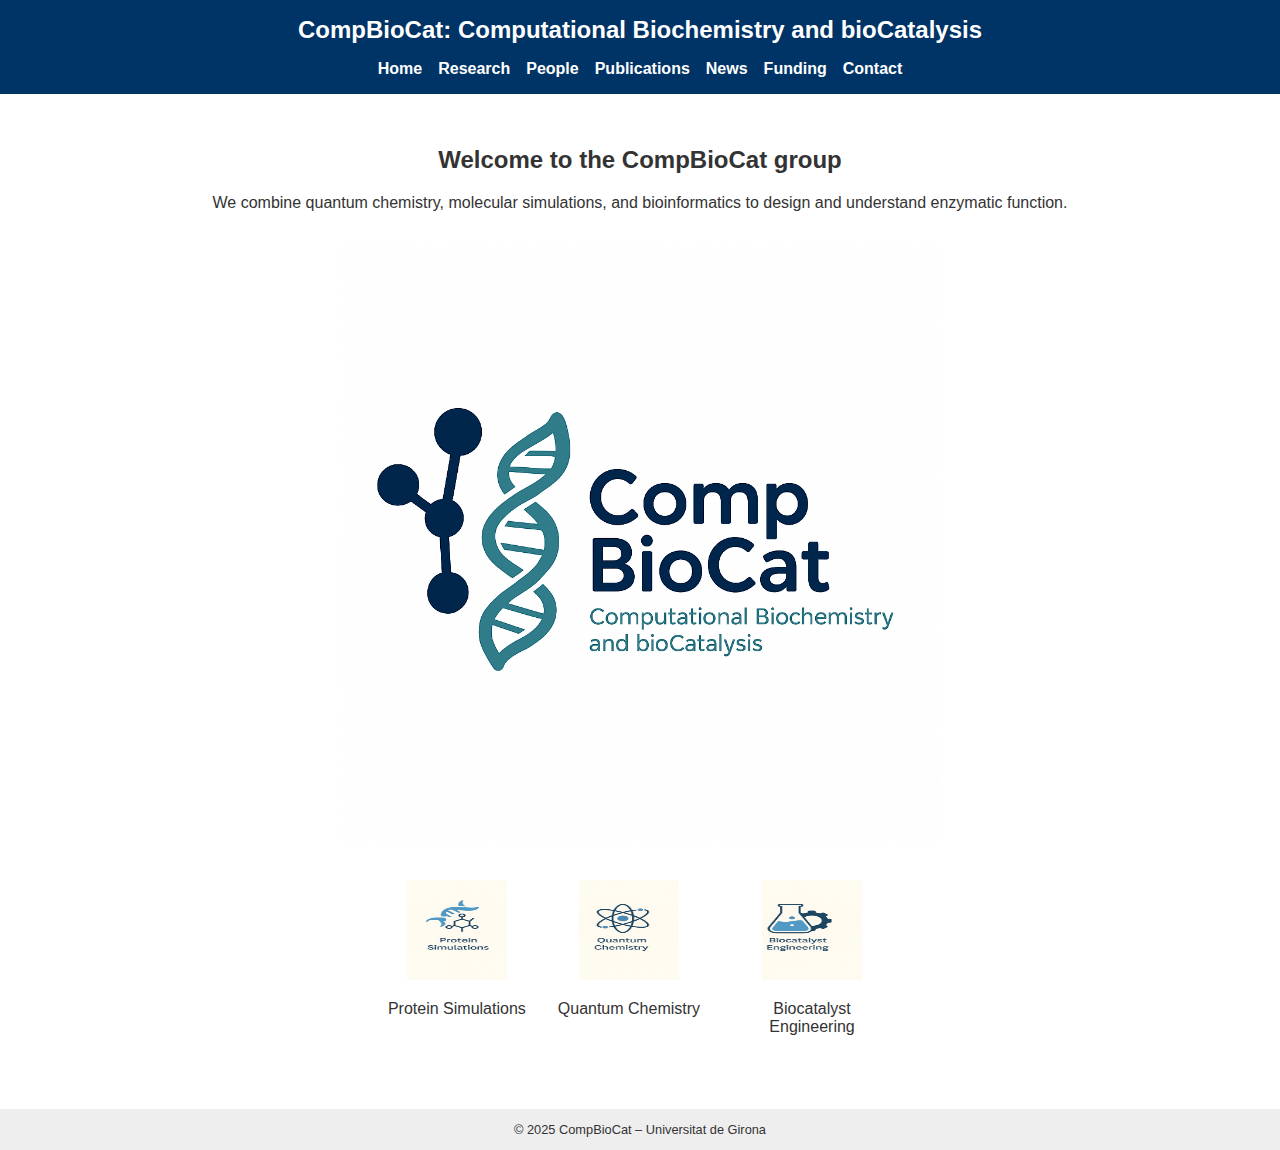
<file: index.html>
<!DOCTYPE html>
<html lang="en">
<head>
  <meta charset="UTF-8" />
  <title>Home – CompBioCat</title>
  <meta name="viewport" content="width=device-width, initial-scale=1.0" />
  <link rel="stylesheet" href="style.css" />
</head>
<body>
  
<header>
  <div class="site-title">CompBioCat: Computational Biochemistry and bioCatalysis</div>
  <nav>
    <ul>
      <li><a href="index.html">Home</a></li>
      <li><a href="research.html">Research</a></li>
      <li><a href="people.html">People</a></li>
      <li><a href="publications.html">Publications</a></li>
      <li><a href="news.html">News</a></li>
      <li><a href="funding.html">Funding</a></li>
      <li><a href="contact.html">Contact</a></li>
    </ul>
  </nav>
</header>

  <main>
    
<section class="hero">
  <h2>Welcome to the CompBioCat group</h2>
  <p>We combine quantum chemistry, molecular simulations, and bioinformatics to design and understand enzymatic function.</p>
  <img src="icons/group_banner.png" alt="Visual science illustration" class="hero-img" />
</section>
<section class="cards">
  <div class="card"><img src="icons/protein_icon.png" alt="Protein"><p>Protein Simulations</p></div>
  <div class="card"><img src="icons/quantum_icon.png" alt="Quantum"><p>Quantum Chemistry</p></div>
  <div class="card"><img src="icons/biotech_icon.png" alt="Biotech"><p>Biocatalyst Engineering</p></div>
</section>

  </main>
  <footer>&copy; 2025 CompBioCat – Universitat de Girona</footer>
</body>
</html>
</file>
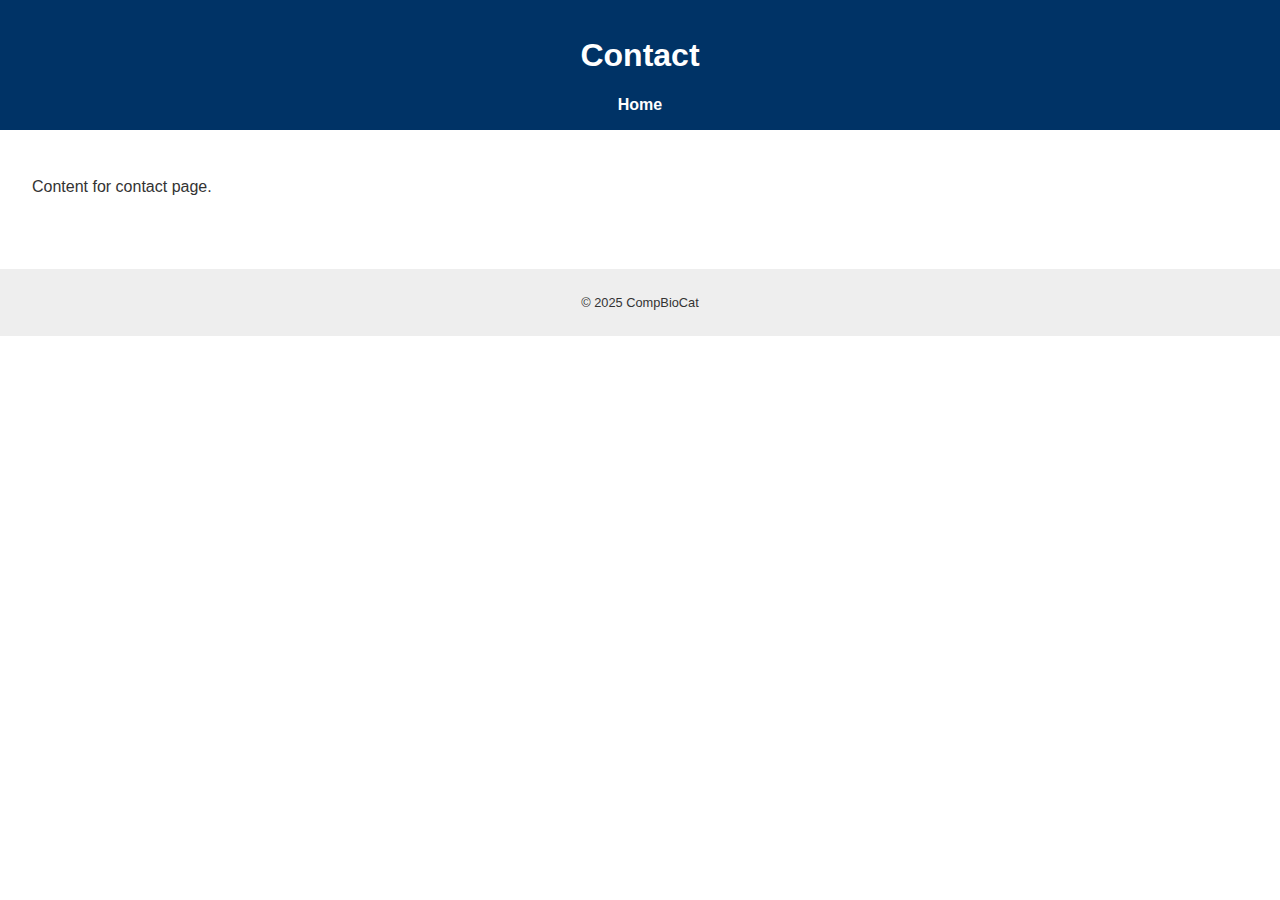
<file: contact.html>
<!DOCTYPE html>
<html lang="en">
<head>
  <meta charset="UTF-8" />
  <title>Contact – CompBioCat</title>
  <link rel="stylesheet" href="style.css" />
</head>
<body>
  <header><h1>Contact</h1><nav><a href="index.html">Home</a></nav></header>
  <main><p>Content for contact page.</p></main>
  <footer><p>&copy; 2025 CompBioCat</p></footer>
</body>
</html>
</file>
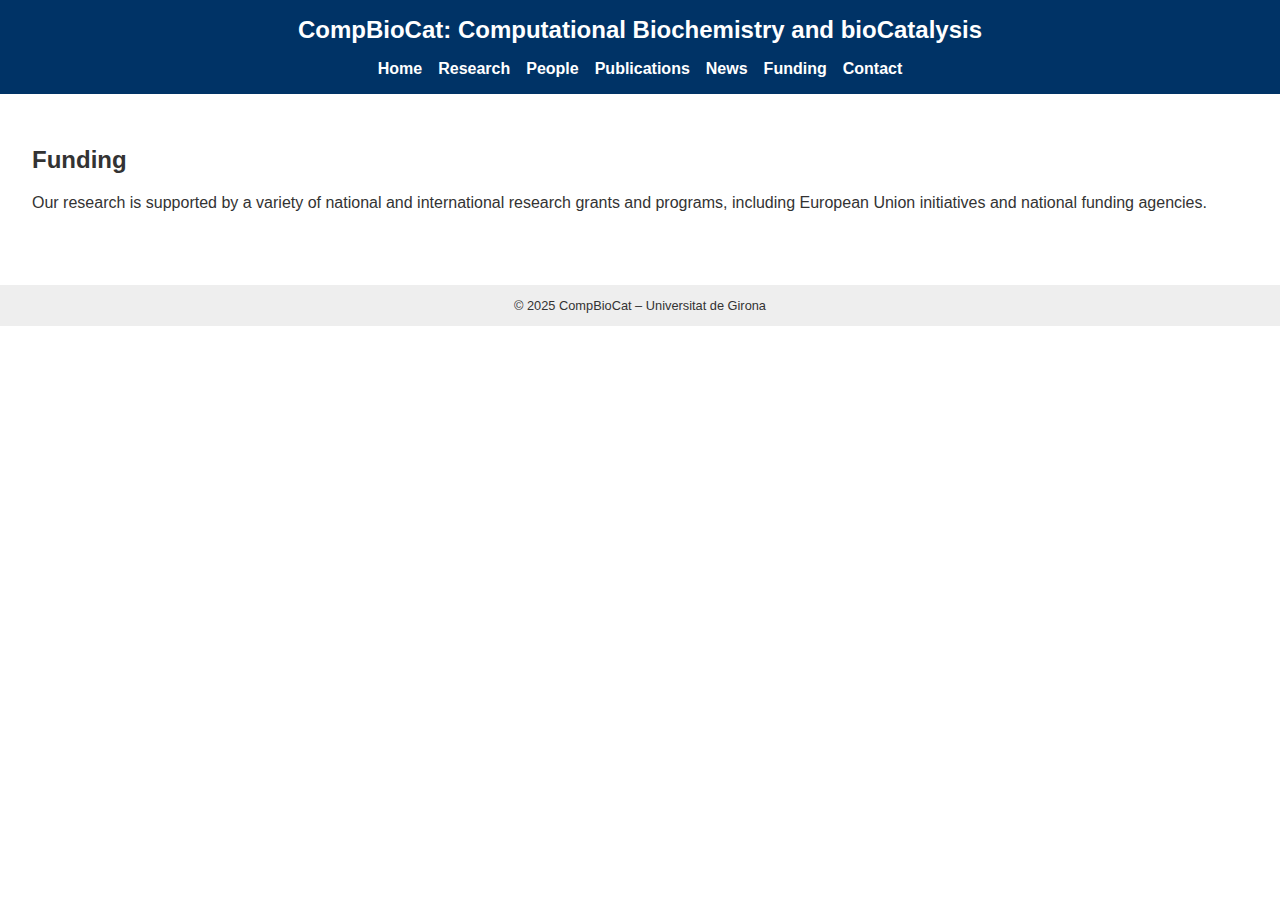
<file: funding.html>
<!DOCTYPE html>
<html lang="en">
<head>
<meta charset="UTF-8" />
<title>Funding – CompBioCat</title>
<meta name="viewport" content="width=device-width, initial-scale=1.0" />
<link rel="stylesheet" href="style.css" />
</head>
<body>
<header>
<div class="site-title">CompBioCat: Computational Biochemistry and bioCatalysis</div>
<nav>
<ul>
<li><a href="index.html">Home</a></li>
<li><a href="research.html">Research</a></li>
<li><a href="people.html">People</a></li>
<li><a href="publications.html">Publications</a></li>
<li><a href="news.html">News</a></li>
<li><a href="funding.html">Funding</a></li>
<li><a href="contact.html">Contact</a></li>
</ul>
</nav>
</header>
<main>
<h2>Funding</h2>
<p>Our research is supported by a variety of national and international research grants and programs, including European Union initiatives and national funding agencies.</p>
</main>
<footer>&copy; 2025 CompBioCat – Universitat de Girona</footer>
</body>
</html>
</file>
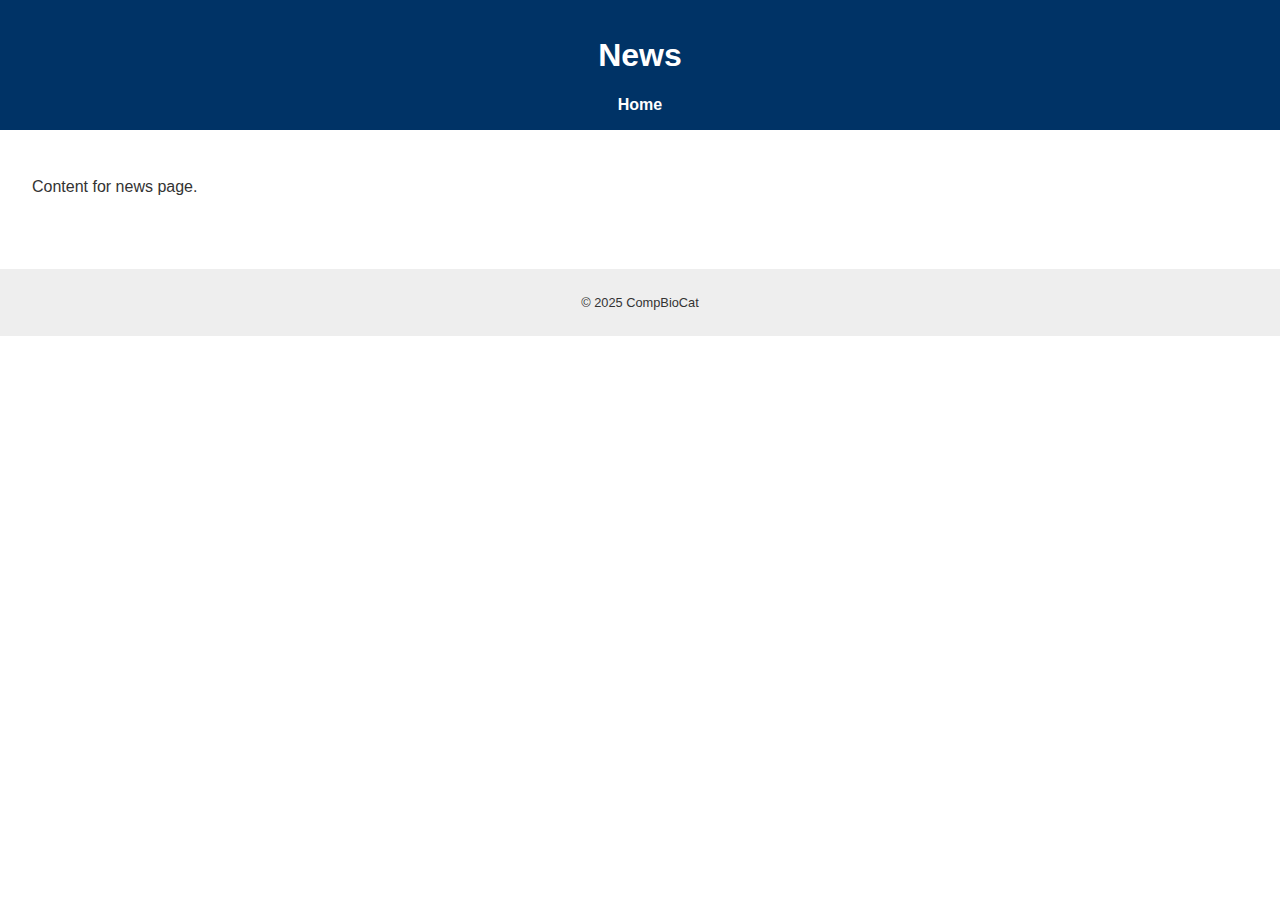
<file: news.html>
<!DOCTYPE html>
<html lang="en">
<head>
  <meta charset="UTF-8" />
  <title>News – CompBioCat</title>
  <link rel="stylesheet" href="style.css" />
</head>
<body>
  <header><h1>News</h1><nav><a href="index.html">Home</a></nav></header>
  <main><p>Content for news page.</p></main>
  <footer><p>&copy; 2025 CompBioCat</p></footer>
</body>
</html>
</file>
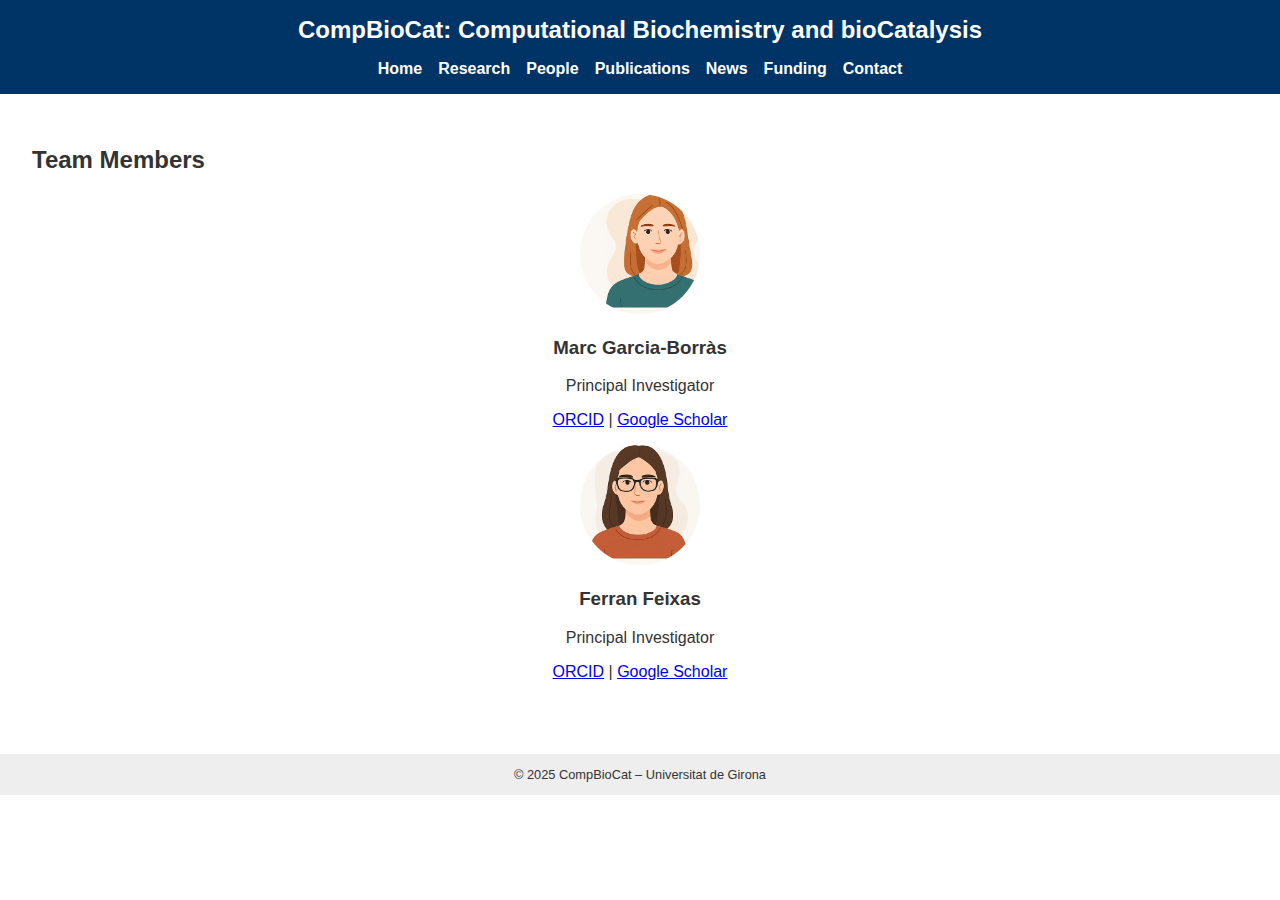
<file: people.html>
<!DOCTYPE html>
<html lang="en">
<head>
  <meta charset="UTF-8" />
  <title>People – CompBioCat</title>
  <meta name="viewport" content="width=device-width, initial-scale=1.0" />
  <link rel="stylesheet" href="style.css" />
</head>
<body>
  
<header>
  <div class="site-title">CompBioCat: Computational Biochemistry and bioCatalysis</div>
  <nav>
    <ul>
      <li><a href="index.html">Home</a></li>
      <li><a href="research.html">Research</a></li>
      <li><a href="people.html">People</a></li>
      <li><a href="publications.html">Publications</a></li>
      <li><a href="news.html">News</a></li>
      <li><a href="funding.html">Funding</a></li>
      <li><a href="contact.html">Contact</a></li>
    </ul>
  </nav>
</header>

  <main>
    
<h2>Team Members</h2>
<section class="team">
  <div class="member">
    <img src="icons/marc.png" alt="Marc Garcia-Borràs">
    <h3>Marc Garcia-Borràs</h3>
    <p>Principal Investigator</p>
    <p><a href="https://orcid.org/0000-0001-9458-1114">ORCID</a> | <a href="#">Google Scholar</a></p>
  </div>
  <div class="member">
    <img src="icons/ferran.png" alt="Ferran Feixas">
    <h3>Ferran Feixas</h3>
    <p>Principal Investigator</p>
    <p><a href="https://orcid.org/0000-0001-5147-0000">ORCID</a> | <a href="#">Google Scholar</a></p>
  </div>
  <!-- Add PhD students here -->
</section>

  </main>
  <footer>&copy; 2025 CompBioCat – Universitat de Girona</footer>
</body>
</html>
</file>
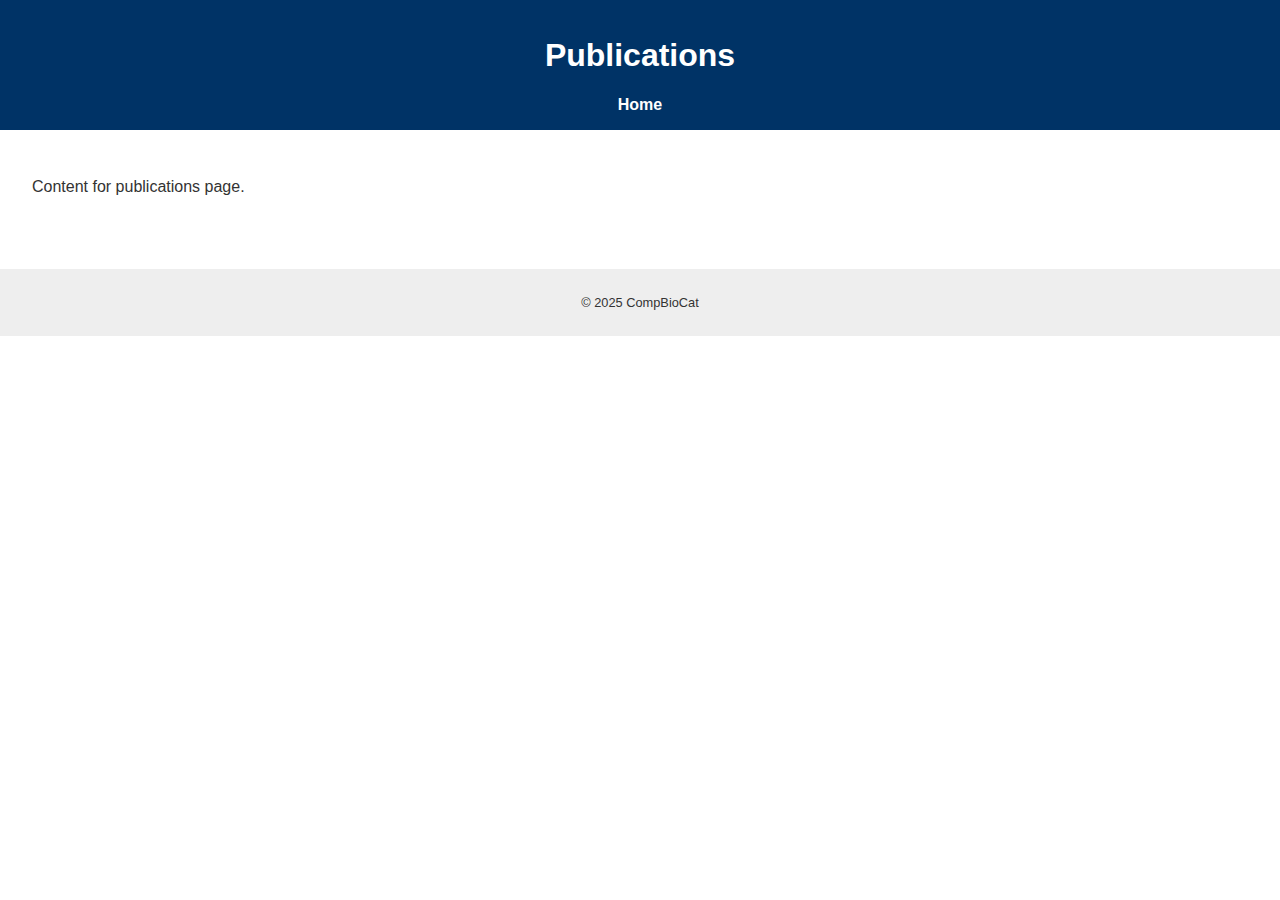
<file: publications.html>
<!DOCTYPE html>
<html lang="en">
<head>
  <meta charset="UTF-8" />
  <title>Publications – CompBioCat</title>
  <link rel="stylesheet" href="style.css" />
</head>
<body>
  <header><h1>Publications</h1><nav><a href="index.html">Home</a></nav></header>
  <main><p>Content for publications page.</p></main>
  <footer><p>&copy; 2025 CompBioCat</p></footer>
</body>
</html>
</file>
<file: style.css>
* {
  box-sizing: border-box;
}
body {
  font-family: 'Segoe UI', sans-serif;
  margin: 0;
  padding: 0;
  background: #ffffff;
  color: #333;
}
header {
  background: #003366;
  color: white;
  padding: 1em;
  text-align: center;
}
header .site-title {
  font-size: 1.5em;
  font-weight: bold;
}
nav ul {
  display: flex;
  justify-content: center;
  flex-wrap: wrap;
  gap: 1em;
  list-style: none;
  padding: 0;
  margin: 1em 0 0;
}
nav a {
  color: white;
  text-decoration: none;
  font-weight: bold;
}
main {
  padding: 2em;
}
footer {
  text-align: center;
  font-size: 0.8em;
  padding: 1em;
  background: #eee;
  margin-top: 2em;
}
.cards {
  display: flex;
  justify-content: center;
  gap: 2em;
  margin-top: 2em;
}
.card {
  text-align: center;
  max-width: 160px;
}
.card img {
  width: 100px;
  height: 100px;
}
.hero {
  text-align: center;
}
.hero-img {
  width: 80%;
  max-width: 600px;
  margin-top: 1em;
}
.team {
  display: flex;
  flex-direction: column;
  align-items: center;
}
.row {
  display: flex;
  flex-wrap: wrap;
  justify-content: center;
  gap: 2em;
  margin-bottom: 2em;
}
.row.pis .member {
  width: 240px;
}
.row.phds .member {
  width: 200px;
}
.member {
  text-align: center;
}
.member img {
  width: 120px;
  height: 120px;
  border-radius: 50%;
  object-fit: cover;
}
.illustration {
  display: block;
  margin: 2em auto;
  max-width: 80%;
}
#pub-list {
  list-style-type: none;
  padding-left: 0;
  line-height: 1.6;
}
#pub-list li {
  margin-bottom: 1em;
}
</file>
